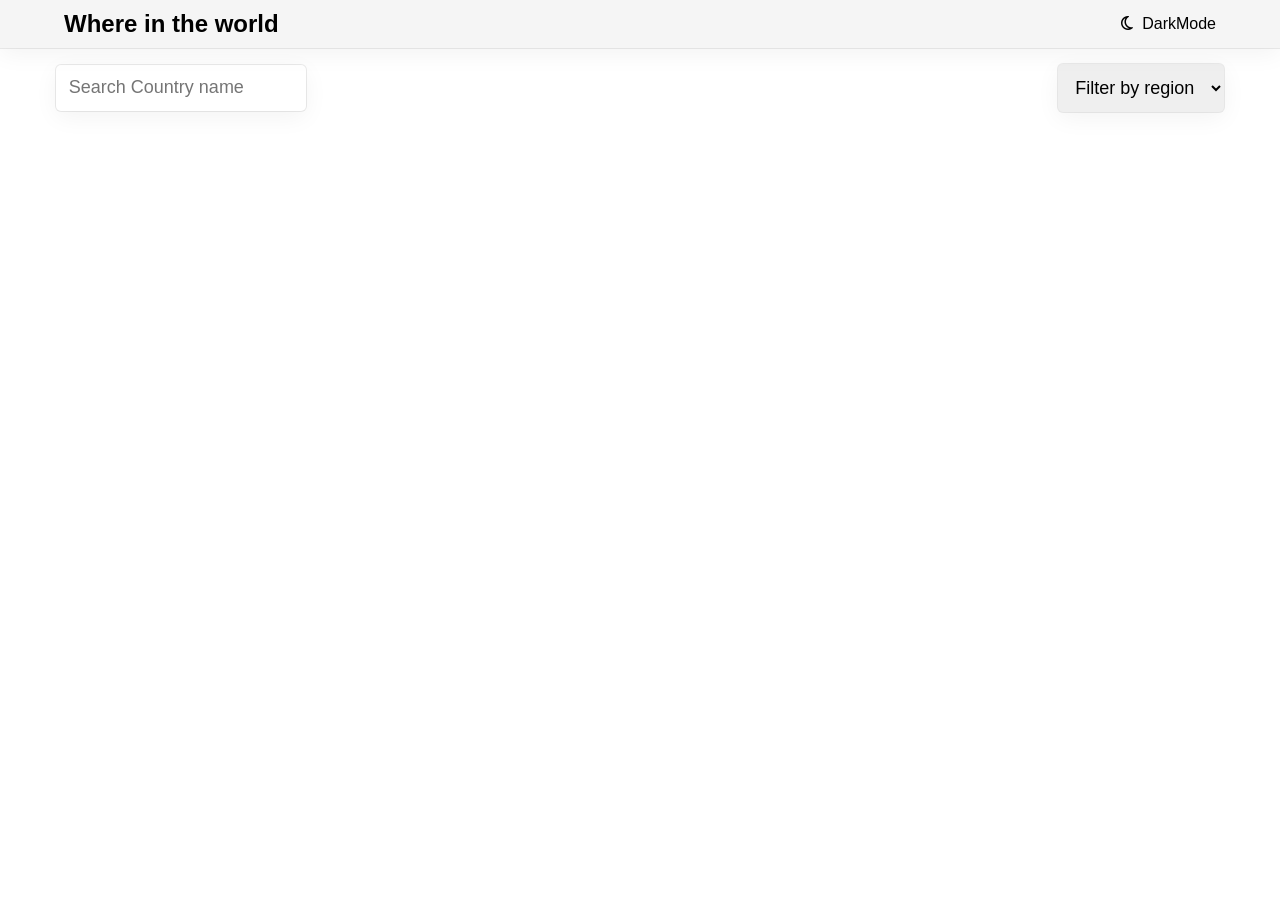
<file: index.html>
<!DOCTYPE html>
<html lang="en">
<head>
    <meta charset="UTF-8">
    <meta name="viewport" content="width=device-width, initial-scale=1.0">
    <title>Rest Worlds API</title>
    <link rel="stylesheet" href="https://cdnjs.cloudflare.com/ajax/libs/font-awesome/6.6.0/css/all.min.css">
    <link href="https://fonts.googleapis.com/css?family=Nunito:200,300,regular,600,700,800,900" rel="stylesheet" />
    <link rel="stylesheet" href="style.css">
    <script src="script.js" defer></script>
    
</head>
<body>
    <header class="header-container">
       <div class="header">
        <h2 class="title"><a href="index.html">Where in the world</a></h2>
        <p class="dark-mode"><i id="sun-moon" class="fa-regular fa-moon"></i> <span>&nbsp;DarkMode</span></p>
       </div>
    </header>
    <main>
        <div class="search-field">
            <input class="search-input" type="text" placeholder="Search Country name">
            <select class="filter-by-region" name="country" id="">
                <option hidden>Filter by region</option>
                <option value="Asia">Asia</option>
                <option value="Africa">Africa</option>
                <option value="America">America</option>
                <option value="Europe">Europe</option>
                
            </select>
        </div>

        <div class="countries-container">
          
        </div>
    </main>
</body>
</html>
</file>
<file: style.css>
:root{
--Dark-Blue-Dark-Mode-Elements: hsl(209, 23%, 22%);
--Very-Dark-Blue-Dark-Mode-Background: hsl(207, 26%, 17%);
--Very-Dark-Blue-Light-Mode-Text: hsl(200, 15%, 8%);
--Dark-Gray-Light-Mode-Input: hsl(0, 0%, 52%);
--Very-Light-Gray-Light-Mode-Background: hsl(0, 0%, 98%);
--White-Dark-Mode-Text-Light-Mode-Elements: hsl(0, 0%, 100%);



  font-family: "Nunito Sans", sans-serif;
 
}
*{
    box-sizing: border-box;
    margin: 0;
    /* padding: 0; */
}
.title{
    font-weight: 800;
    
}
.header-container{
   box-shadow:  rgba(0, 0, 0, 0.05) 0px 6px 24px 0px, rgba(0, 0, 0, 0.08) 0px 0px 0px 1px;
   position: sticky;
   top: 0;
   background-color: whitesmoke;
}

.header{
  
    display: flex;
    align-items: center;
    justify-content: space-between;
    max-width: 1200px;
    margin-inline: auto;
    padding-inline: 1.5rem;
    padding-block: 10px;
    
}
.countries-container{
    max-width: 1200px;
    margin-inline: auto;
    padding: 1rem;
    display: flex;
    gap: 2rem;
    flex-wrap: wrap;
    justify-content: space-between;
}
a{
    display: inline-block;
    text-decoration: none;
    color: inherit;
}
.country{
    width: 230px;
    border-radius: .5rem;
    overflow: hidden;
    box-shadow: 0px 0px 12px 0px rgba(0, 0, 0, 0.281);
    transition: all 200ms ease-in-out;
    background-color: #fff;
}
.country:hover{
    transform: scale(1.03);
    box-shadow: 0px 2px 12px 0px rgba(0, 0, 0, 0.281);
}
.country img{
    width: 100%;
}
.country-text{
    margin-inline: 15px;
    margin-bottom: 2rem;
}
.country-text p{
    margin-block: .5rem;
    font-size: 14px;
}
.country-text h2{
    margin-block: .8rem;
}
.search-field{
font-size: 1rem;
display: flex;
justify-content: space-between;
align-items: center;
max-width: 1200px;
margin-inline: auto;
padding: 1rem;
}
.search-input, select{
    font-size: 18px;
    box-shadow: rgba(0, 0, 0, 0.05) 0px 6px 24px 0px, rgba(0, 0, 0, 0.08) 0px 0px 0px 1px;
    border: none;
    outline: none;
    padding: .8rem;
    border-radius: 5px;
    max-width: 250px;
}


.main{
    max-width: 1200px;
    margin-inline: auto;
}

.flag-img img{
    width: 600px;
}

.country-info h2{
    margin-block: 1.5rem;
}
.country-info .info{
display: flex;
gap: 10rem;
margin-bottom: 3rem;
flex-wrap: wrap;
}

main.dark{
    background-color: var(--Very-Dark-Blue-Dark-Mode-Background);
    color: var(--White-Dark-Mode-Text-Light-Mode-Elements);
}
header.dark, .countries-container.dark .country{
    background-color:hsl(209, 23%, 22%);
    color: white;
}
.search-input.dark, select.dark{
    background-color: hsl(209, 23%, 22%);
    color: white;
}
.dark-mode{
cursor: pointer;
}
@media (max-width: 540px){
    .countries-container{
        justify-content: center;
    }   
    
    .header-container{
        font-size: 13px;
    }
    .dark-mode{
        display: flex;
        align-items: center;
        flex-wrap: wrap;
        justify-content: center;
    }
    .search-field{
      flex-wrap: wrap;
      gap: 1rem;
    }
    .search-field .search-input,select{
        font-size: 14px;
    }
}
</file>
